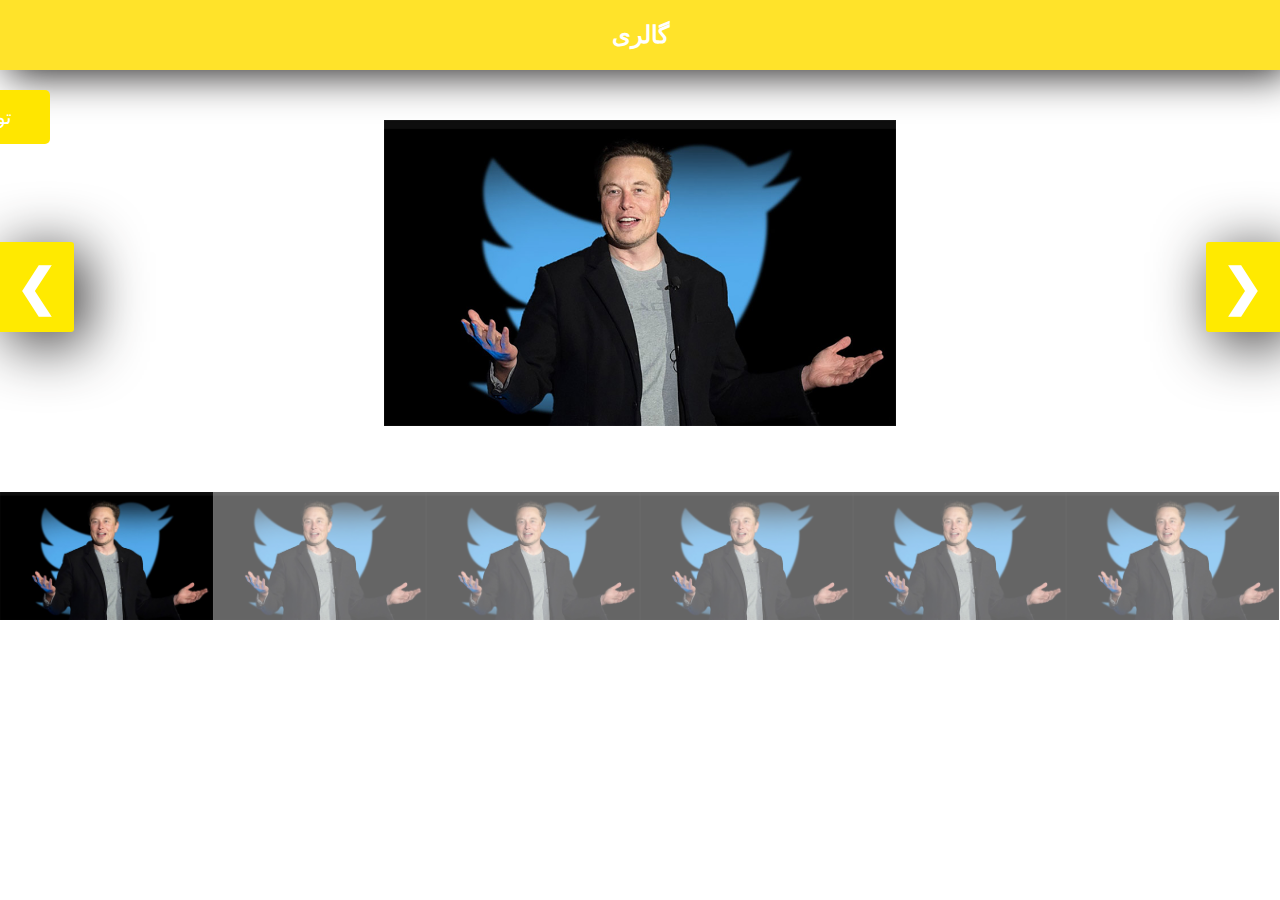
<file: index.html>
<!DOCTYPE html>
<html>
  <title>گالری</title>
<meta name="viewport" content="width=device-width, initial-scale=1">
<link rel="stylesheet" href="teststyle.css">
<body>
  <div class="header">
<h2 style="text-align:center">گالری</h2>
  </div>  
<div class="container">
  <div class="mySlides">
    <img src="img_1.jpg" class="center">
  </div>

  <div class="mySlides">
    <img src="img_2.jpg" class="center">
  </div>

  <div class="mySlides">
    <img src="img_3.jpg" class="center">
  </div>
    
  <div class="mySlides">
    <img src="img_4.jpg" class="center">
  </div>

  <div class="mySlides">
    <img src="img_5.jpg" class="center">
  </div>
    
  <div class="mySlides">
    <img src="img_6.jpg" class="center">
  </div>
    
  <a class="prev" onclick="plusSlides(-1)">❮</a>
  <a class="next" onclick="plusSlides(1)">❯</a>

  <div class="caption-container">
    <p id="caption"></p>
  </div>
  <div id="mySidenav" class="sidenav">
    <a href="tozihat.html" id="about">توضیحات</a>
  </div>
  <div class="row">
    <div class="column">
      <img class="demo cursor" src="img_1.jpg" style="width:100%" onclick="currentSlide(1)">
    </div>
    <div class="column">
      <img class="demo cursor" src="img_2.jpg" style="width:100%" onclick="currentSlide(2)" >
    </div>
    <div class="column">
      <img class="demo cursor" src="img_3.jpg" style="width:100%" onclick="currentSlide(3)" >
    </div>
    <div class="column">
      <img class="demo cursor" src="img_4.jpg" style="width:100%" onclick="currentSlide(4)" >
    </div>
    <div class="column">
      <img class="demo cursor" src="img_5.jpg" style="width:100%" onclick="currentSlide(5)" >
    </div>    
    <div class="column">
      <img class="demo cursor" src="img_6.jpg" style="width:100%" onclick="currentSlide(6)" >
    </div>
  </div>
</div> 
<script src="twat.js"></script>
</body>
</html>
</file>
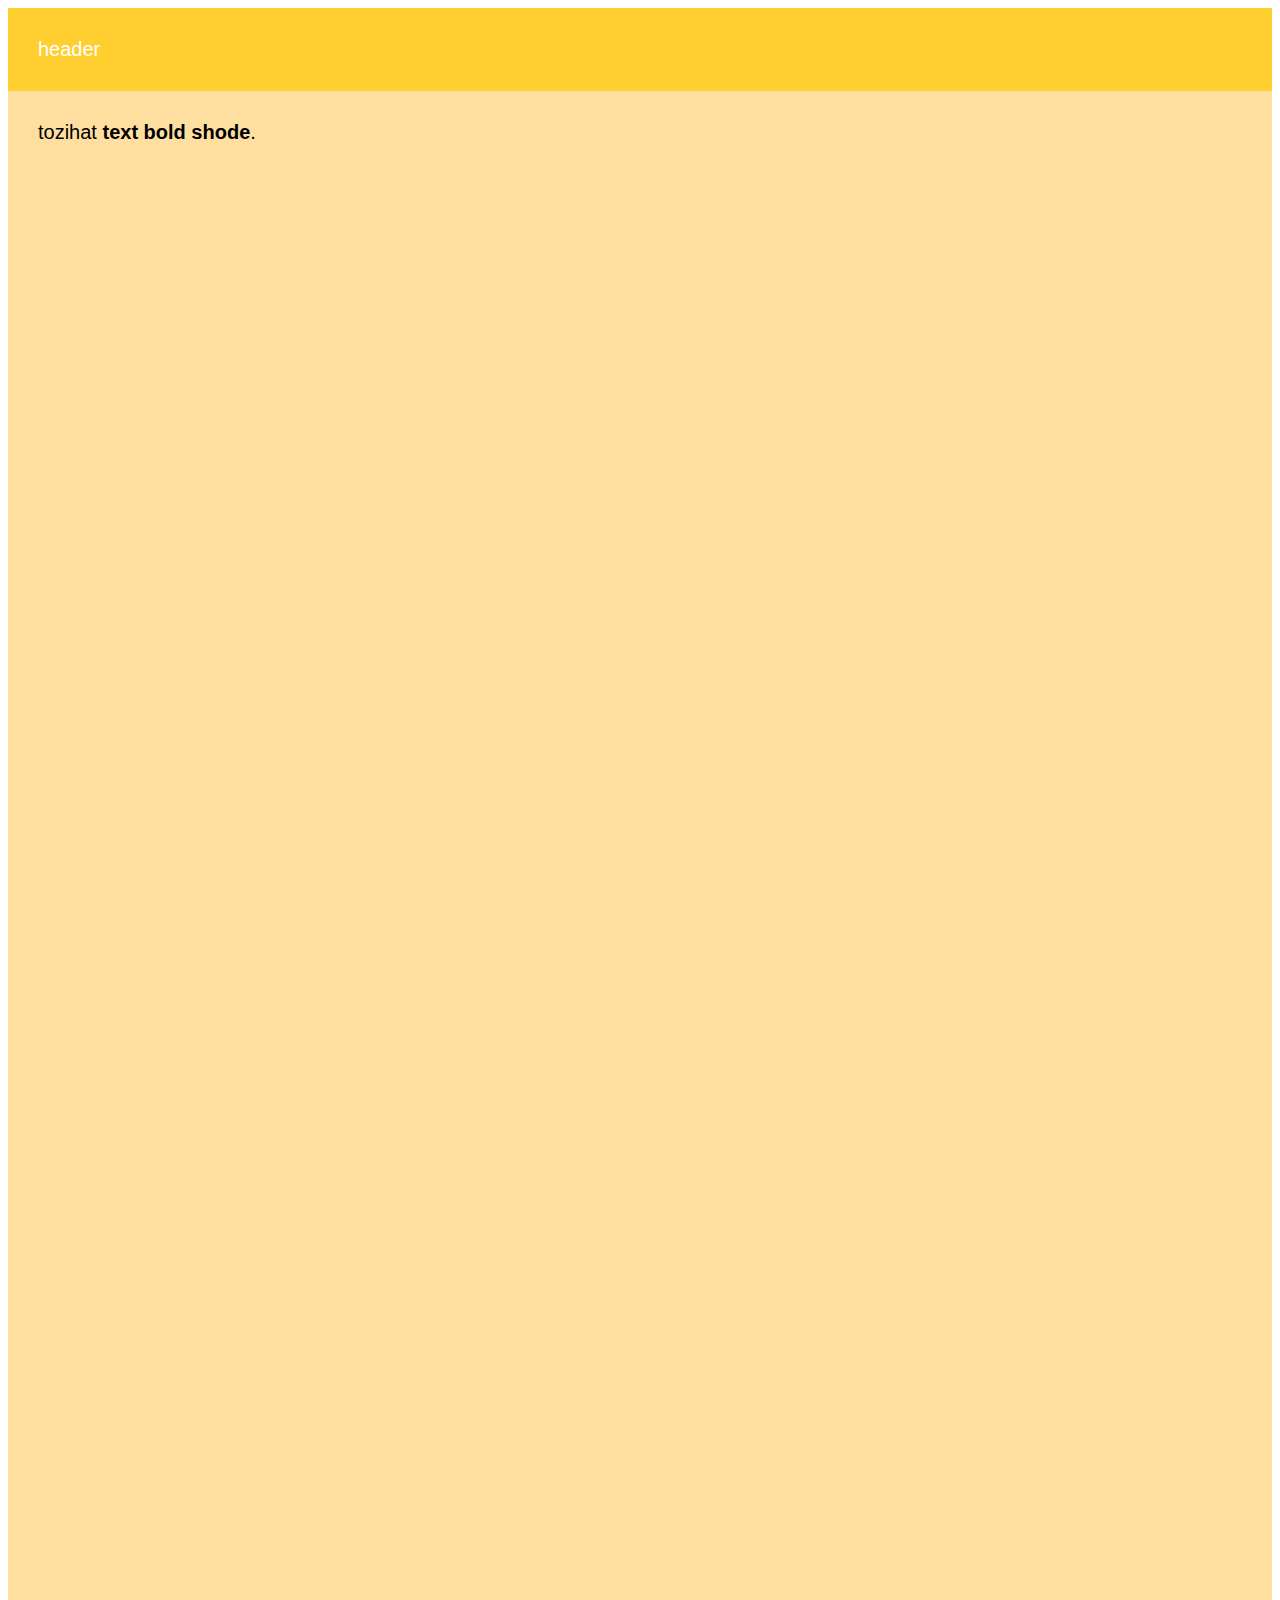
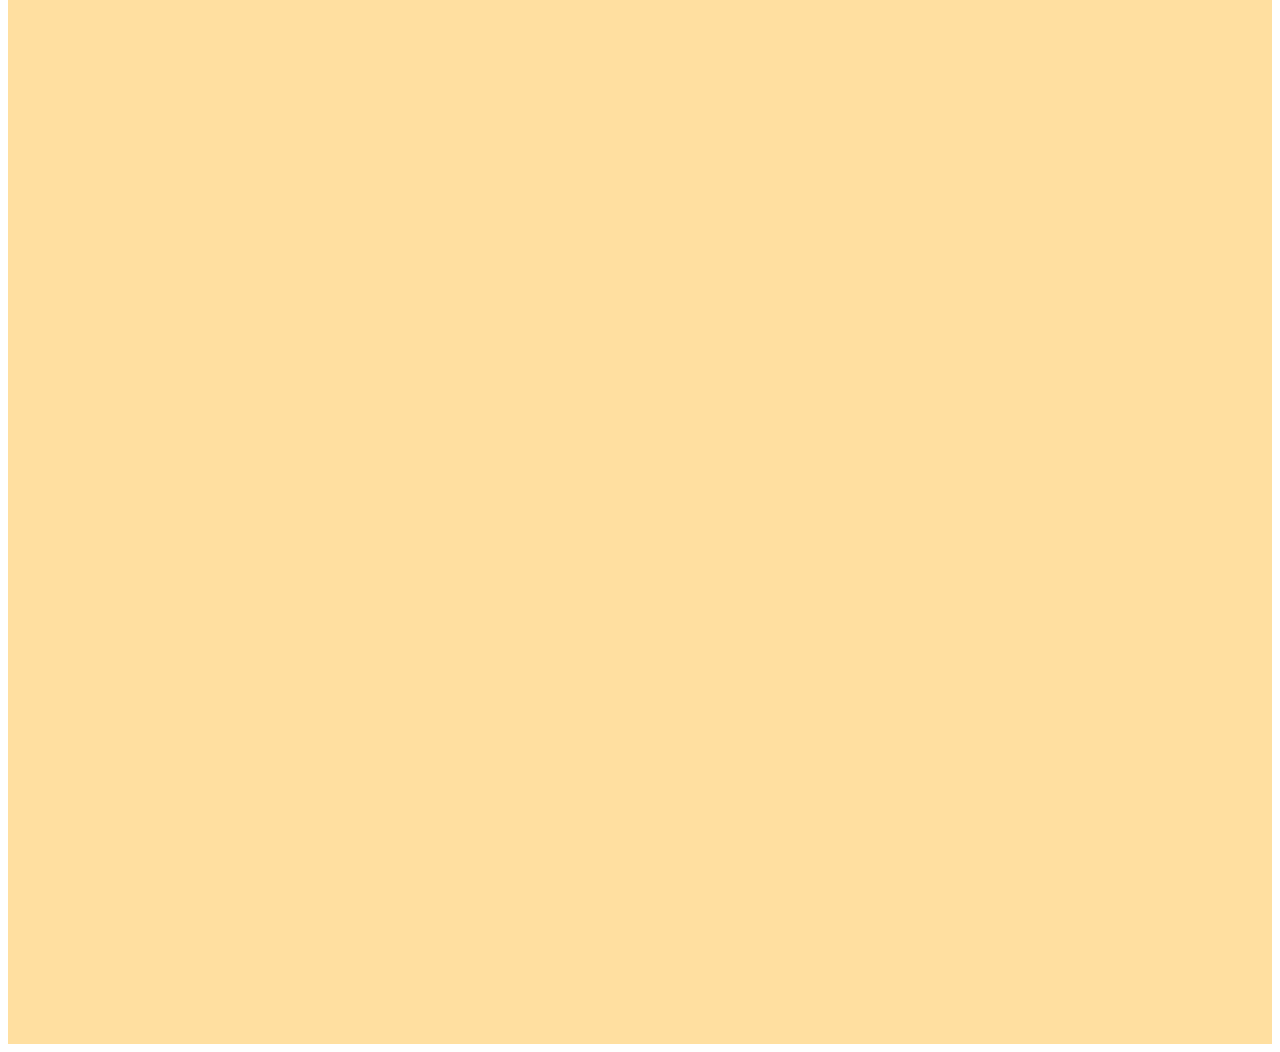
<file: tozihat.html>
<!DOCTYPE html>
<html>
<head>
<meta name="viewport" content="width=device-width, initial-scale=1">
<style>
body {
  font-family: Arial, Helvetica, sans-serif;
  font-size: 20px;
}

#myBtn {
  display: none;
  position: fixed;
  bottom: 20px;
  right: 30px;
  z-index: 99;
  font-size: 18px;
  border: none;
  outline: none;
  background-color: rgb(255, 238, 0);
  color: rgb(50, 50, 50);
  cursor: pointer;
  padding: 15px;
  border-radius: 4px;
}

#myBtn:hover {
  background-color: #e0ee72;
}
</style>
</head>
<body>

<button onclick="topFunction()" id="myBtn" title="Go to top">Top</button>

<div style="background-color:#ffcf30;color:white;padding:30px">header</div>
<div style="background-color:rgb(255, 223, 160);padding:30px 30px 2500px">tozihat
  <strong>text bold shode</strong>.</div>

<script>
let mybutton = document.getElementById("myBtn");

window.onscroll = function() {scrollFunction()};

function scrollFunction() {
  if (document.body.scrollTop > 20 || document.documentElement.scrollTop > 20) {
    mybutton.style.display = "block";
  } else {
    mybutton.style.display = "none";
  }
}

function topFunction() {
  document.body.scrollTop = 0;
  document.documentElement.scrollTop = 0;
}
</script>

</body>
</html>
</file>
<file: teststyle.css>
body {
  font-family: Arial;
  margin: 0;
  background-color: #ffffff;
  
}
.header {
  padding: 1px;
  text-align: center;
  background: #ffde07db;
  color: white;
  font-weight: bold;
  box-shadow: 8px 5px 40px #252323;


}
#mySidenav a {
  position: absolute; 
  left: -80px; 
  transition: 0.3s; 
  padding: 15px; 
  width: 100px; 
  text-decoration: none; 
  font-size: 20px; 
  color: white; 
  border-radius: 0 5px 5px 0; 
}

#mySidenav a:hover {
  left: 0; 
}

#about {
  top: 20px;
  background-color: #ffe600;
}
* {
  box-sizing: content-box;
  
}

img {
  vertical-align: auto;
  left: 20%;
  right: 20%;
}

.container {
  position: relative;
}

.mySlides {
  display: none;
  
}
.center {
  display: block;
  margin-left: auto;
  margin-right: auto;
  width: 40%;
  padding: 50px;

}
.cursor {
  cursor: pointer;
  background-color: #ffea00;

}

.prev,
.next {
  cursor: pointer;
  position: absolute;
  top: 40%;
  width: auto;
  padding: 16px;
  margin-top: -50px;
  color: white;
  background-color: #ffea00;
  font-weight: bold;
  font-size: 50px;
  border-radius: 0 3px 3px 0;
  user-select: none;
  -webkit-user-select: none;
  box-shadow: 10px 10px 60px #252323;}

.next {
  right: 0;
  border-radius: 3px 0 0 3px;
  
}

.prev:hover,
.next:hover {
  background-color: rgba(255, 242, 167, 0.825);
}

.row:after {
  content: "";
  display: table;
  clear: both;
  
}

.column {
  float: left;
  width: 16.66%;
}

.demo {
  opacity: 0.6;
}

.active,
.demo:hover {
  opacity: 1;
}
</file>
